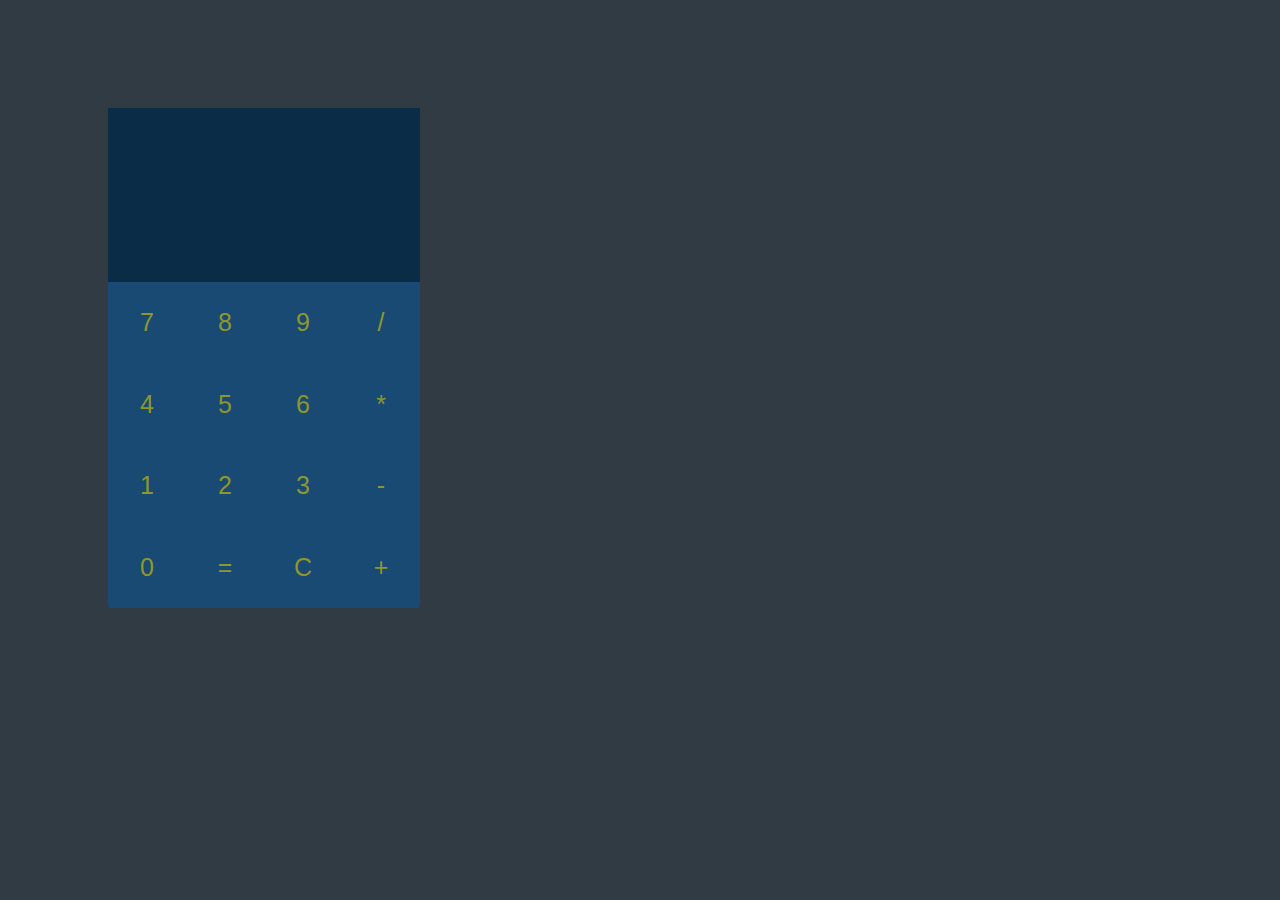
<file: index.html>
<!DOCTYPE html>
<html lang="es">
<head>
    <meta charset="UTF-8">
    <meta http-equiv="X-UA-Compatible" content="IE=edge">
    <meta name="viewport" content="width=device-width, initial-scale=1.0">
    <title>Calculadora Precozzz</title>
    <link rel="stylesheet" href="main.css">
</head>
<body>
    <table class="calculadora">
        <tr>
            <td id="wrap__numb" colspan="4"><span id="number"></span></td>
        </tr>
        <tr>
            <td id="wrap__res" colspan="4"><span id="resultado"></span></td>
        </tr>
        <tr>
            <td><button class="calculator-button-numbers" value="7" id="siete">7</button></td>
            <td><button class="calculator-button-numbers" value="8" id="ocho">8</button></td>
            <td><button class="calculator-button-numbers" value="9" id="nueve">9</button></td>
            <td><button class="calculator-button-operations" value="/" id="division">/</button></td>
        </tr>
        <tr>
            <td><button class="calculator-button-numbers" value="4" id="cuatro">4</button></td>
            <td><button class="calculator-button-numbers" value="5" id="cinco">5</button></td>
            <td><button class="calculator-button-numbers" value="6" id="seis">6</button></td>
            <td><button class="calculator-button-operations" value="*" id="multiplicacion">*</button></td>
        </tr>
        <tr>
            <td><button class="calculator-button-numbers" value="1" id="uno">1</button></td>
            <td><button class="calculator-button-numbers" value="2" id="dos">2</button></td>
            <td><button class="calculator-button-numbers" value="3" id="tres">3</button></td>
            <td><button class="calculator-button-operations" value="-" id="resta">-</button></td>
        </tr>
        <tr>
            <td><button class="calculator-button-numbers" value="0" id="cero">0</button></td>
            <td><button class="calculator-button" value="=" id="igual">=</button></td>
            <td><button class="calculator-button" value="C" id="reset">C</button></td>
            <td><button class="calculator-button-operations" value="+" id="suma">+</button></td>
        </tr>
    </table>
</body>
<script src="main.js"></script>
</html>
</file>
<file: main.css>
body {
    background-color: rgb(48, 59, 68);
    display: flex;
}
.calculadora {
    align-self: center;
    margin: 100px;
    height: 500px;
    width: 300px;
    background-color: rgb(24, 74, 116);
    border-radius: 3px;
    padding: 0px;
}
.calculadora td button {
    display: block;
    height: 70px;
    width: 70px;
    margin: 3px;
    font-size: 25px;
    color: rgb(141, 151, 45);
    background-color: rgb(24, 74, 116);
    border: none;
    transition-duration: .7s;
    border-radius: 50%;
    padding: 0px;
}

.calculadora td button:hover {
    display: block;
    height: 70px;
    width: 70px;
    margin: 3px;
    font-size: 25px;
    color: rgb(141, 151, 45);
    background-color: rgb(18, 52, 80);
    border-radius: 50%;
}

.calculadora td button:focus {
    display: none;
}

#wrap__res {
    position: flex;
    text-align: end;
    vertical-align: bottom;
    height: 120px;
    width: 300px;
    background-color: rgb(10, 44, 71);
    color: rgb(141, 151, 45);
    font-size: 50px;
    font-weight: 500;
    word-break: break-word;
}
#wrap__numb {
    position: flex;
    text-align: end;
    vertical-align: bottom;
    height: 50px;
    width: 300px;
    background-color: rgb(10, 44, 71);
    color: rgb(141, 151, 45);
    font-size: 30px;
    font-weight: 500;
    word-break: break-word;
}

table {
    border-collapse: collapse;
}
</file>
